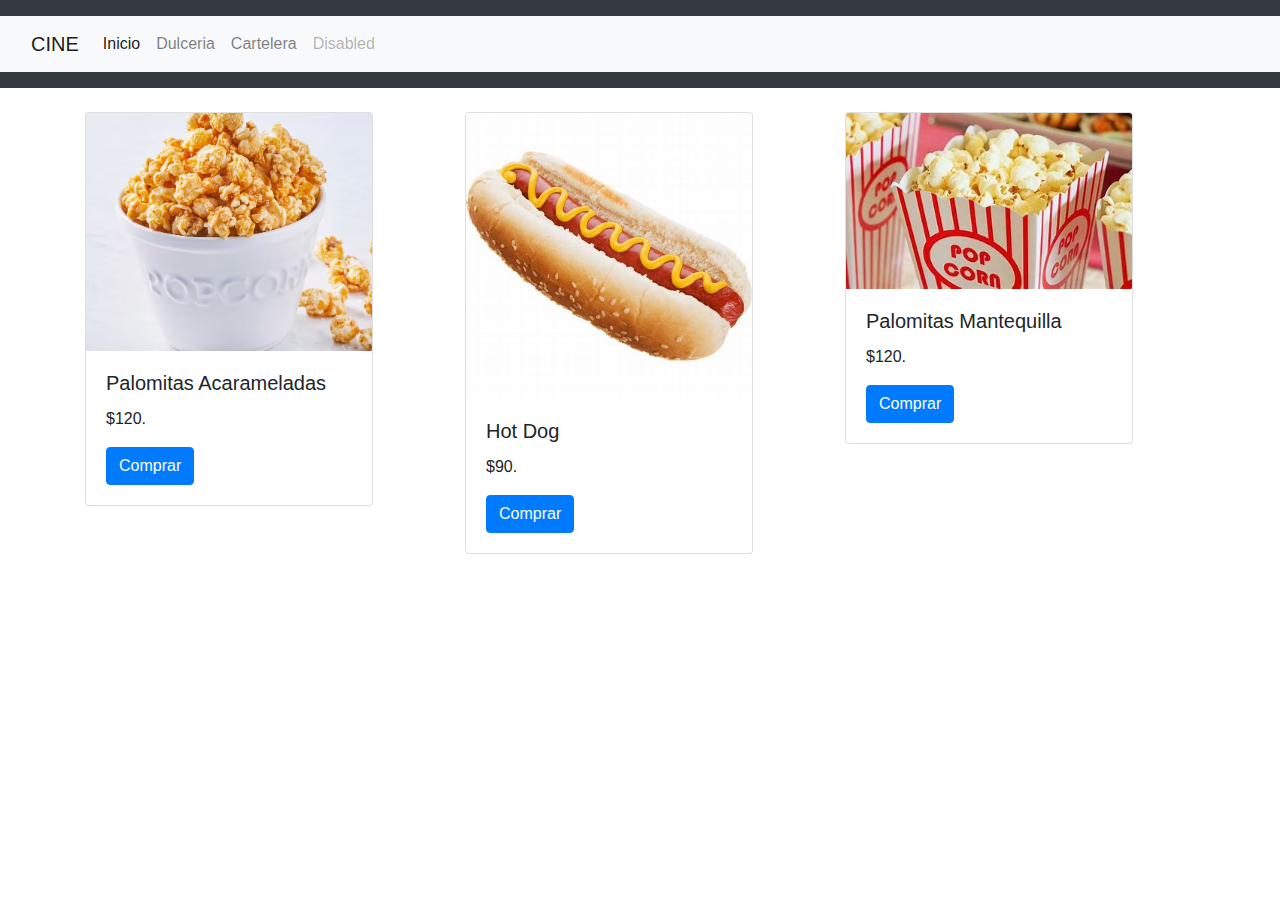
<file: dulceria.html>
<!DOCTYPE html>
<html lang="es">

<head>
    <meta charset="UTF-8">
    <meta name="viewport" content="width=device-width, initial-scale=1.0">
    <link href="https://stackpath.bootstrapcdn.com/bootstrap/4.5.2/css/bootstrap.min.css" rel="stylesheet">
    <title>Carrusel de Productos</title>
</head>

<body>
    <!-- Encabezado -->
    <header class="text-center py-3 bg-dark text-white">
        <nav class="navbar navbar-expand-lg navbar-light bg-light">
            <div class="container-fluid">
                <a class="navbar-brand" href="index.html">CINE</a>
                <button class="navbar-toggler" type="button" data-bs-toggle="collapse" data-bs-target="#navbarNav"
                    aria-controls="navbarNav" aria-expanded="false" aria-label="Toggle navigation">
                    <span class="navbar-toggler-icon"></span>
                </button>
                <div class="collapse navbar-collapse" id="navbarNav">
                    <ul class="navbar-nav">
                        <li class="nav-item">
                            <a class="nav-link active" aria-current="page" href="index.html">Inicio</a>
                        </li>
                        <li class="nav-item">
                            <a class="nav-link" href="dulceria.html">Dulceria</a>
                        </li>
                        <li class="nav-item">
                            <a class="nav-link" href="cartelera.html">Cartelera</a>
                        </li>
                        <li class="nav-item">
                            <a class="nav-link disabled" href="#" tabindex="-1" aria-disabled="true">Disabled</a>
                        </li>
                    </ul>
                </div>
            </div>
        </nav>

    </header>
    <div class="container py-4">
        <div class="row">
            <div class="col-md-4">
                <div class="card" style="width: 18rem;">
                    <img src="assets/PalomitasAcarameladas.avif" class="card-img-top" alt="Palomitas Acarameladas">
                    <div class="card-body">
                        <h5 class="card-title">Palomitas Acarameladas</h5>
                        <p class="card-text">$120.</p>
                        <a href="#" class="btn btn-primary">Comprar</a>
                    </div>
                </div>
            </div>
            <div class="col-md-4">
                <div class="card" style="width: 18rem;">
                    <img src="assets/HotDog.jpeg" class="card-img-top" alt="Hot Dog">
                    <div class="card-body">
                        <h5 class="card-title">Hot Dog</h5>
                        <p class="card-text">$90.</p>
                        <a href="#" class="btn btn-primary">Comprar</a>
                    </div>
                </div>
            </div>
            <div class="col-md-4">
                <div class="card" style="width: 18rem;">
                    <img src="assets/palomitasmantequilla.jpeg" class="card-img-top" alt="Palomitas Mantequilla">
                    <div class="card-body">
                        <h5 class="card-title">Palomitas Mantequilla</h5>
                        <p class="card-text">$120.</p>
                        <a href="#" class="btn btn-primary">Comprar</a>
                    </div>
                </div>
            </div>
        </div>
    </div>


    <script src="https://code.jquery.com/jquery-3.5.1.slim.min.js"></script>
    <script src="https://cdn.jsdelivr.net/npm/@popperjs/core@2.9.3/dist/umd/popper.min.js"></script>
    <script src="https://stackpath.bootstrapcdn.com/bootstrap/4.5.2/js/bootstrap.min.js"></script>
</body>

</html>
</file>
